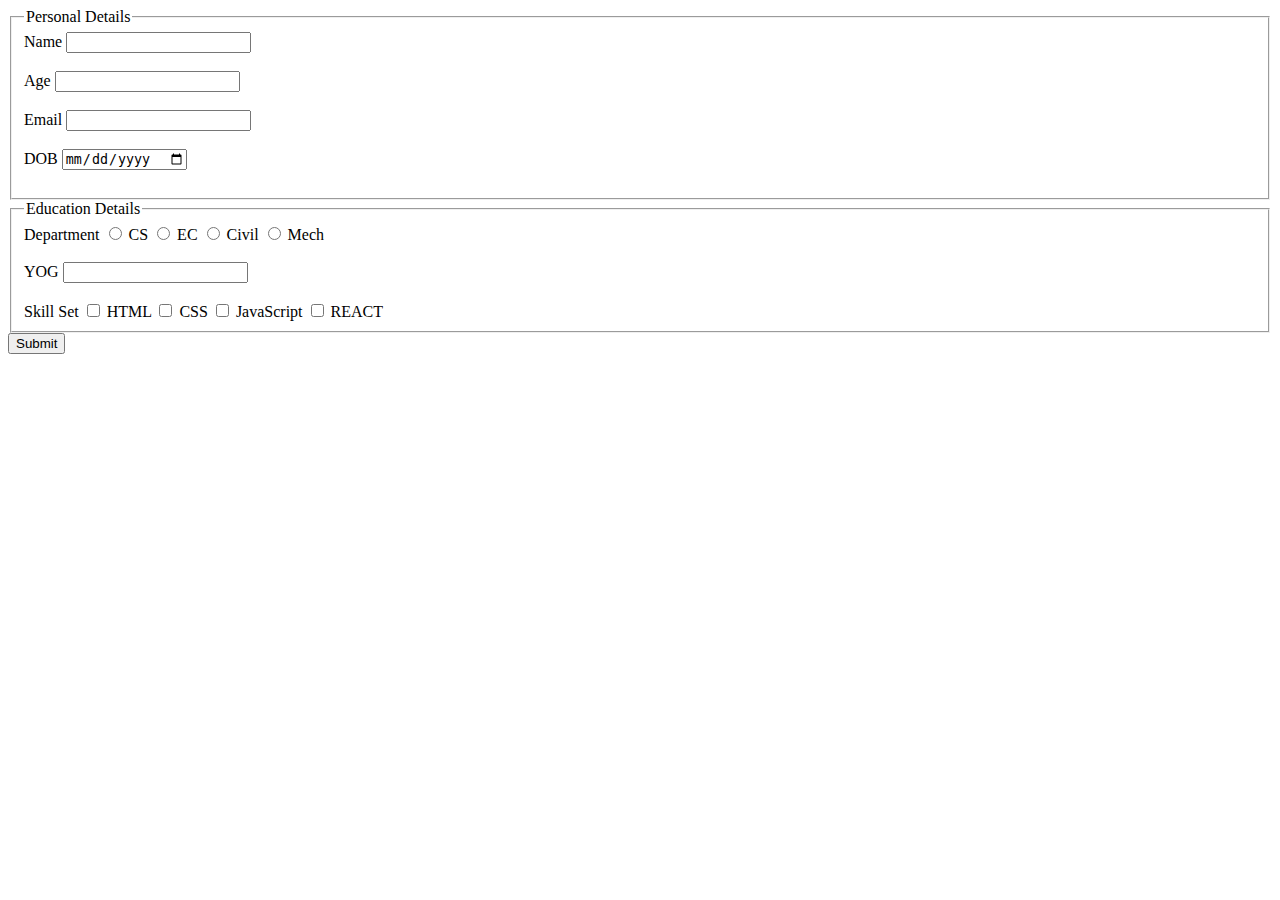
<file: form.html>
<!DOCTYPE html>
<html lang="en">
<head>
    <meta charset="UTF-8">
    <meta name="viewport" content="width=device-width, initial-scale=1.0">
    <title>Document</title>
</head>
<body>
    <form action="">
        <fieldset>
            <legend>Personal Details</legend>
        <label for="name">Name</label>
        <input type="text" required id="name"><br><br>
        <label for="age">Age</label>
        <input type="number" required id="age"><br><br>
        <label for="email">Email</label>
        <input type="email" required id="email"><br><br>
        <label for="dob">DOB</label>
        <input type="date" required id="dob"><br><br>
    </fieldset>
    <fieldset>
        <legend>Education Details</legend>
        <label for="">Department</label>
        <input type="radio" id="cs" name="dept">
        <label for="cs">CS</label>
        <input type="radio" id="ec" name="dept">
        <label for="ec">EC</label>
        <input type="radio" id="civil" name="dept">
        <label for="civil">Civil</label>
        <input type="radio" id="mech" name="dept">
        <label for="mech">Mech</label><br><br>

        <label for="">YOG</label>
        <input list="yop" id="yog">
        <datalist id="yop">
            <option>2020</option>
            <option>2021</option>
            <option>2022</option>
            <option>2023</option>

        </datalist><br><br>

        <label for="">Skill Set</label>
        <input type="checkbox" id="HTML">
        <label for="HTML">HTML</label>
        <input type="checkbox" id="css">
        <label for="css">CSS</label>
        <input type="checkbox" id="js">
        <label for="js">JavaScript</label>
        <input type="checkbox" id="react">
        <label for="react">REACT</label><br>

    </fieldset>
    <input type="submit">
    </form>
</body>
</html>
</file>
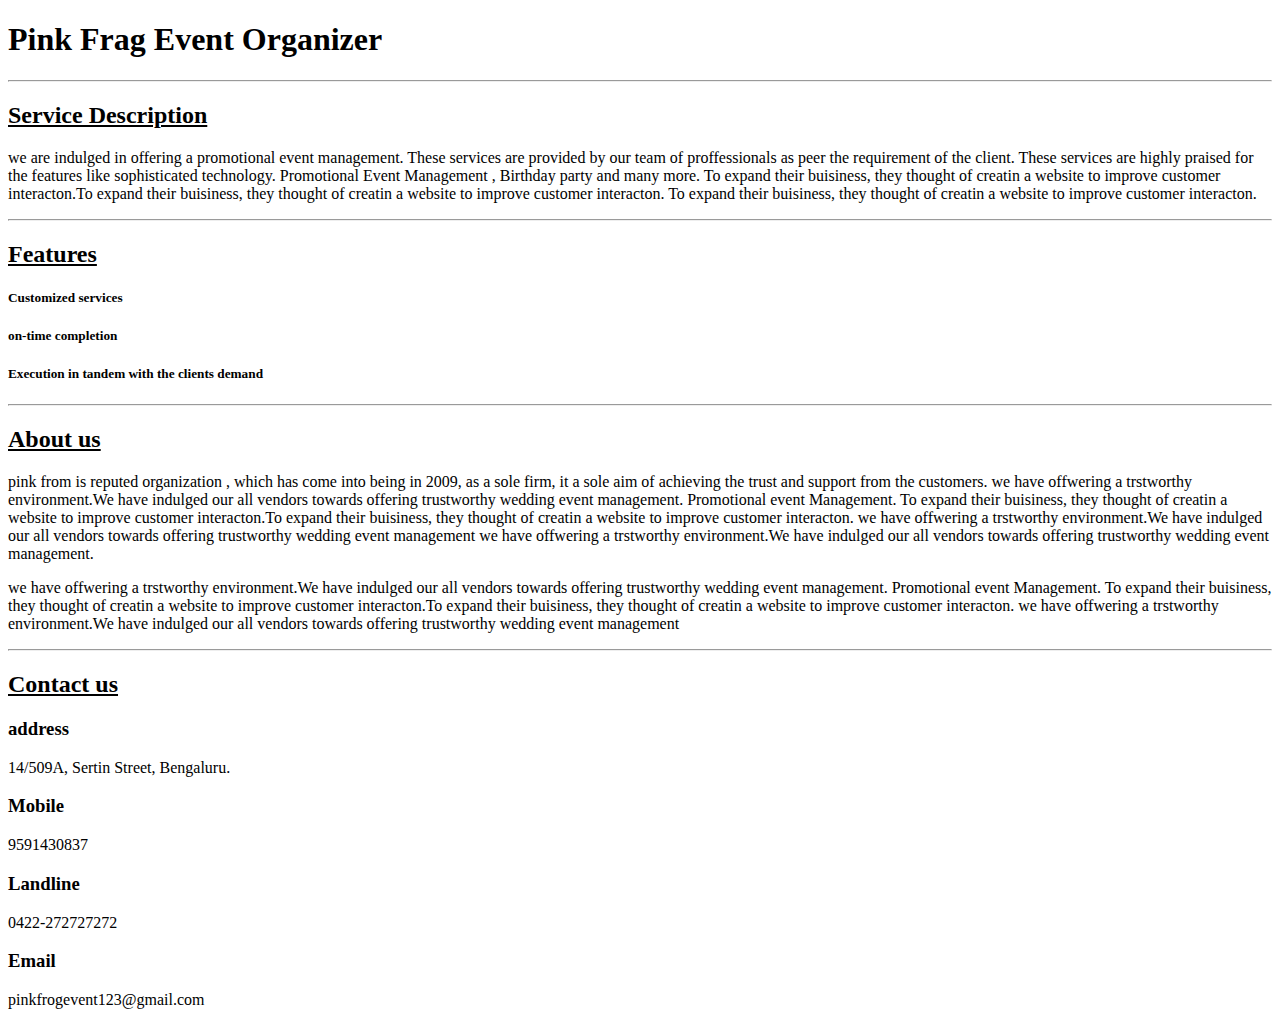
<file: test.html>
<!DOCTYPE html>
<html lang="en">
<head>
    <meta charset="UTF-8">
    <meta name="viewport" content="width=device-width, initial-scale=1.0">
    <title>Test</title>
</head>
<body>
    <h1>Pink Frag Event Organizer</h1>
    <hr>
    <h2><u>Service Description</u></h2>
    <p>we are indulged in offering a promotional event management. These services are provided by our team of proffessionals as peer the requirement of the client.
        These services are highly praised for the features like sophisticated technology. Promotional Event Management , Birthday party and many more.
        To expand their buisiness, they thought of creatin a website to improve customer interacton.To expand their buisiness, they thought of creatin a website to improve customer interacton.
        To expand their buisiness, they thought of creatin a website to improve customer interacton.
    </p>
    <hr>
    
    <h2><u>Features</u></h2>
    <h5>Customized services</h5>
    <h5>on-time completion</h5>
    <h5>Execution in tandem with the clients demand</h5>
    <hr>

    <h2><u>About us</u></h2>
    <p>pink from is reputed organization , which has come into being in 2009, as a sole firm, it a sole aim of achieving the trust and support from the customers.
        we have offwering a trstworthy environment.We have indulged our all vendors towards offering trustworthy wedding event management. Promotional event Management.
        To expand their buisiness, they thought of creatin a website to improve customer interacton.To expand their buisiness, they thought of creatin a website to improve customer interacton.
        we have offwering a trstworthy environment.We have indulged our all vendors towards offering trustworthy wedding event management
        we have offwering a trstworthy environment.We have indulged our all vendors towards offering trustworthy wedding event management.
    </p>
    <p> 
        we have offwering a trstworthy environment.We have indulged our all vendors towards offering trustworthy wedding event management. Promotional event Management.
        To expand their buisiness, they thought of creatin a website to improve customer interacton.To expand their buisiness, they thought of creatin a website to improve customer interacton.
        we have offwering a trstworthy environment.We have indulged our all vendors towards offering trustworthy wedding event management


    </p>
    <hr>

    <h2><u>Contact us</u></h2>
    <h3>address</h3>
    <p>14/509A, Sertin Street, Bengaluru.</p>

    <h3>Mobile</h3>
    <p>9591430837</p>
    <h3>Landline</h3>
    <p>0422-272727272</p>
    <h3>Email</h3>
    <p>pinkfrogevent123@gmail.com</p>



</body>
</html>
</file>
